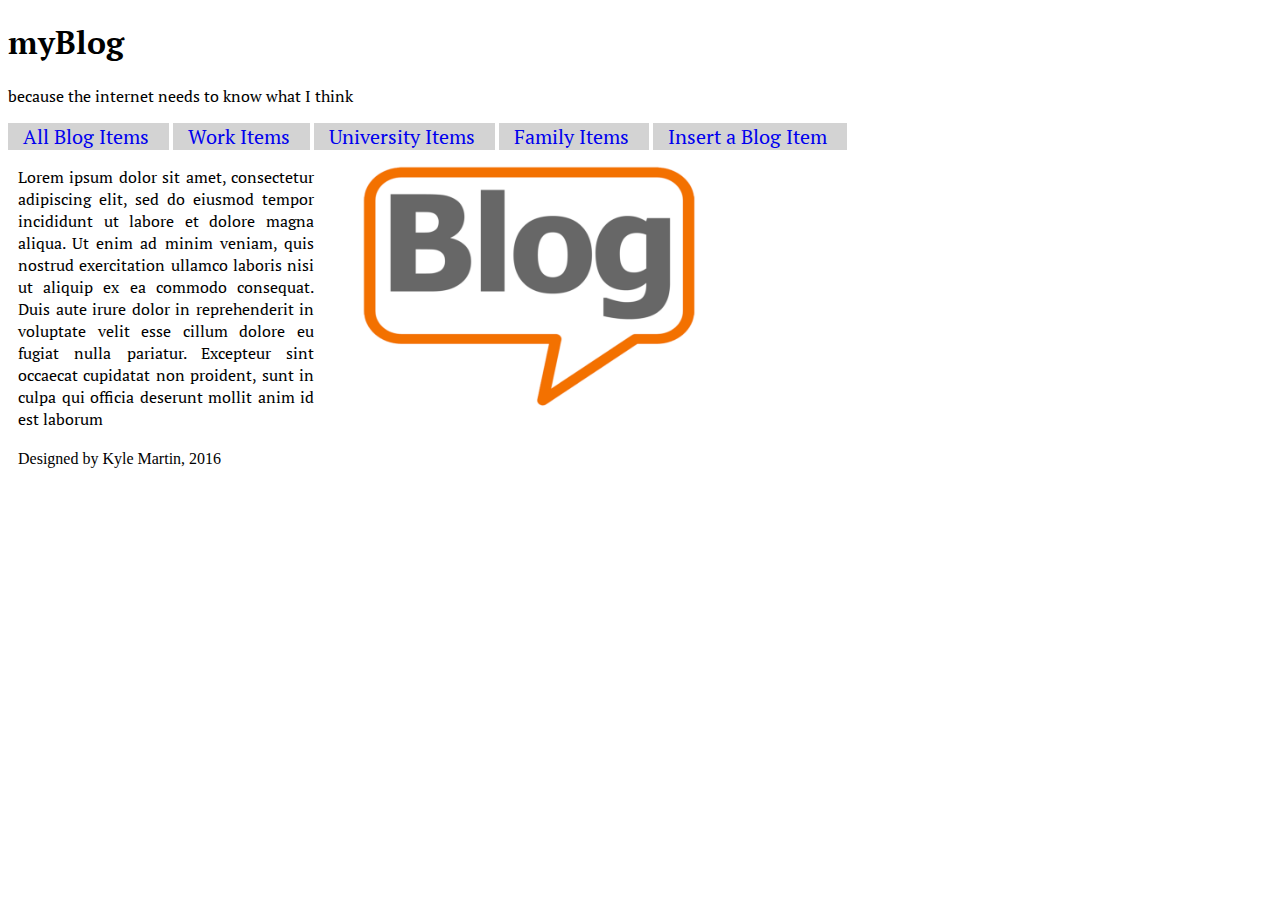
<file: index.html>
<!DOCTYPE html>
<html lang="en">
<head>
    <link rel="stylesheet" type="text/css" href="design.css"/>
    <link rel="stylesheet"
          href="unsemantic-grid-responsive-tablet.css">
    <meta name="viewport" content="width=device-width,initial-scale=1,minimum-scale=1,maximum-scale=1"/>
    <link href='https://fonts.googleapis.com/css?family=PT+Serif' rel='stylesheet' type='text/css'>
    <meta charset="UTF-8">
    <title>myBlog</title>
</head>
<body>

    <header>
        <h1>myBlog</h1>
        <p>because the internet needs to know what I think</p>
    </header>

    <nav>
        <ul>
            <li><a href="blog.html">All Blog Items</a></li>
            <li><a href="blog.html">Work Items</a></li>
            <li><a href="blog.html">University Items</a></li>
            <li><a href="blog.html">Family Items</a></li>
            <li><a href="add.html">Insert a Blog Item</a></li>
        </ul>
    </nav>

    <div id="content">
        <section class="grid-25">
            <p>Lorem ipsum dolor sit amet, consectetur adipiscing elit, sed do eiusmod tempor incididunt ut labore et dolore magna aliqua. Ut enim ad minim veniam, quis nostrud exercitation ullamco laboris nisi ut aliquip ex ea commodo consequat. Duis aute irure dolor in reprehenderit in voluptate velit esse cillum dolore eu fugiat nulla pariatur. Excepteur sint occaecat cupidatat non proident, sunt in culpa qui officia deserunt mollit anim id est laborum</p>
        </section>
        <section class="grid-25">
            <img src="blog.png">
        </section>
    </div>


    <section class="grid-100">
        <footer>
            Designed by Kyle Martin, 2016
        </footer>
    </section>

</body>

</html>
</file>
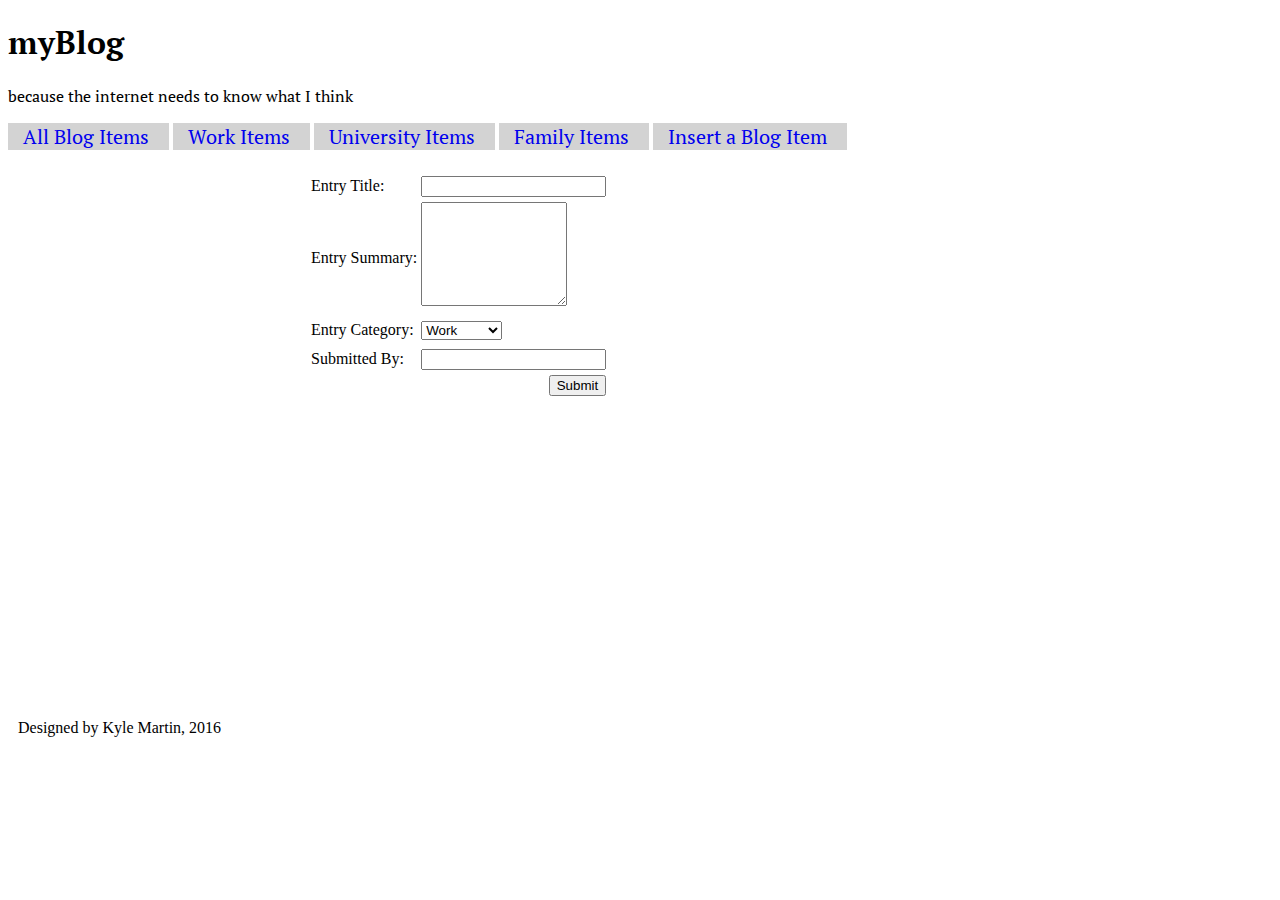
<file: add.html>
<!DOCTYPE html>
<html lang="en">
<head>
    <link rel="stylesheet" type="text/css" href="design.css"/>
    <link rel="stylesheet"
          href="unsemantic-grid-responsive-tablet.css">
    <meta name="viewport" content="width=device-width,initial-scale=1,minimum-scale=1,maximum-scale=1"/>
    <link href='https://fonts.googleapis.com/css?family=PT+Serif' rel='stylesheet' type='text/css'>
    <meta charset="UTF-8">
    <title>myBlog</title>
</head>
<body>

<header>
    <h1>myBlog</h1>
    <p>because the internet needs to know what I think</p>
</header>

<nav>
    <ul>
        <li><a href="blog.html">All Blog Items</a></li>
        <li><a href="blog.html">Work Items</a></li>
        <li><a href="blog.html">University Items</a></li>
        <li><a href="blog.html">Family Items</a></li>
        <li><a href="add.html">Insert a Blog Item</a></li>
    </ul>
</nav>

<div id="content">

    <form id="blogEntry" method="post">
        <table>
            <tr>
                <td><label for="title">Entry Title:</label></td>
                <td><input id="title" name="title" type="text" required/></td>
            </tr>

            <tr>
                <td><label for="summary">Entry Summary:</label></td>
                <td><textarea id="summary" name="title" required></textarea></td>
            </tr>

            <tr>
                <td><label for="category">Entry Category:</label></td>
                <td><select name='category' id="category">
                    <option value="Work">Work</option>
                    <option value="University">University</option>
                    <option value="Family">Family</option>
                </select></td>
            </tr>

            <tr>
                <td><label for="submitted">Submitted By:</label></td>
                <td><input id="submitted" name="title" type="text"/></td>
            </tr>

            <tr>
                <td></td><td><input id="submit" type="submit" value="Submit"></td>
            </tr>
        </table>
    </form>

</div>


<section class="grid-100">
    <footer>
        Designed by Kyle Martin, 2016
    </footer>
</section>

</body>

</html>
</file>
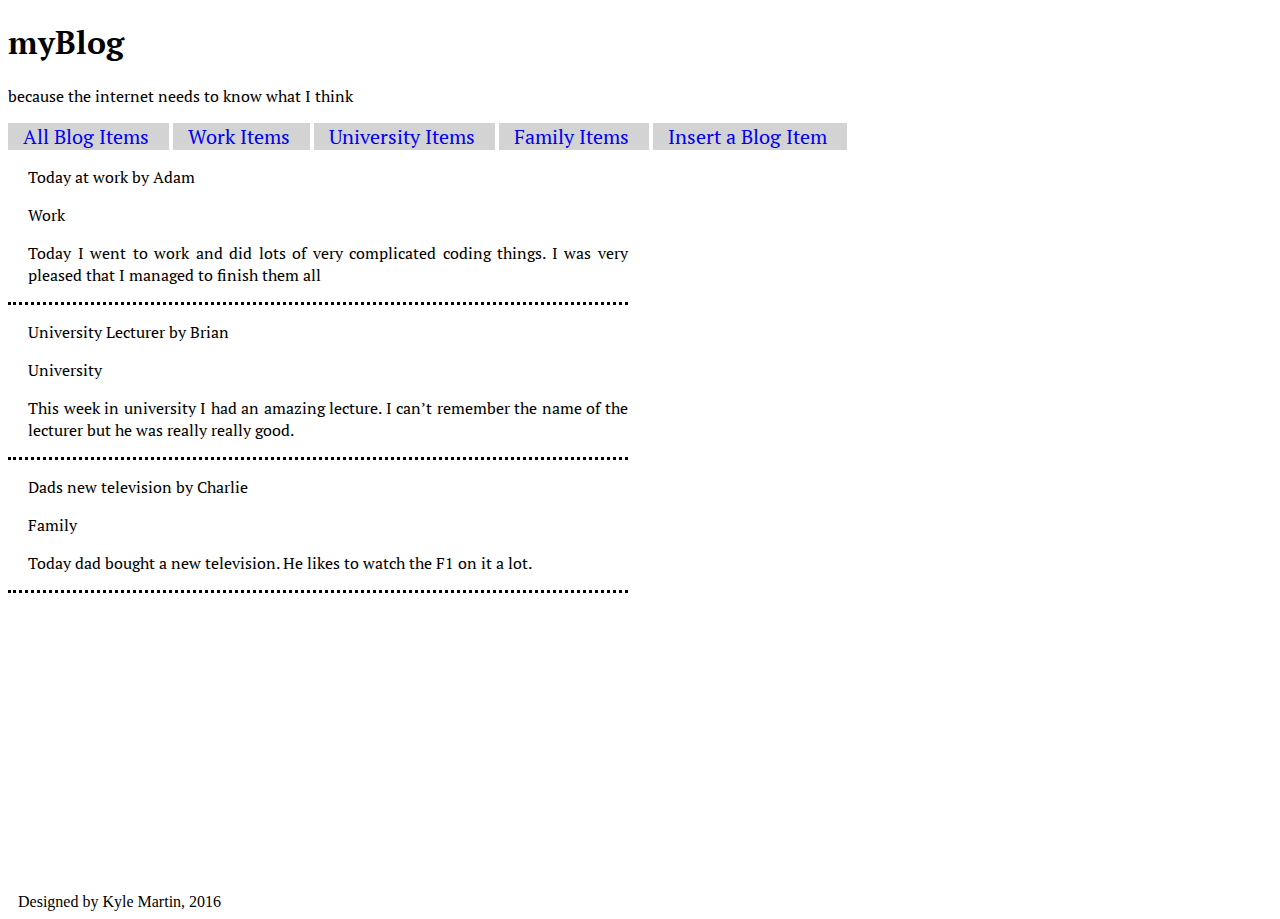
<file: blog.html>
<!DOCTYPE html>
<html lang="en">
<head>
    <link rel="stylesheet" type="text/css" href="design.css"/>
    <link rel="stylesheet"
          href="unsemantic-grid-responsive-tablet.css">
    <meta name="viewport" content="width=device-width,initial-scale=1,minimum-scale=1,maximum-scale=1"/>
    <link href='https://fonts.googleapis.com/css?family=PT+Serif' rel='stylesheet' type='text/css'>
    <meta charset="UTF-8">
    <title>myBlog</title>
</head>
<body>

<header>
    <h1>myBlog</h1>
    <p>because the internet needs to know what I think</p>
</header>

<nav>
    <ul>
        <li><a href="blog.html">All Blog Items</a></li>
        <li><a href="blog.html">Work Items</a></li>
        <li><a href="blog.html">University Items</a></li>
        <li><a href="blog.html">Family Items</a></li>
        <li><a href="add.html">Insert a Blog Item</a></li>
    </ul>
</nav>

<div id="content">
    <div class="article">
        <p>Today at work by Adam </p>
        <p>Work</p>
        <p>Today I went to work and did lots of very complicated coding things. I was very pleased that I managed to finish them all</p>
    </div>

    <div class="article">
        <p>University Lecturer by Brian </p>
        <p>University</p>
        <p>This week in university I had an amazing lecture. I can’t remember the name of the lecturer but he was really really good.</p>
    </div>

    <div class="article">
        <p>Dads new television by Charlie</p>
        <p>Family</p>
        <p>Today dad bought a new television. He likes to watch the F1 on it a lot.</p>
    </div>
</div>


<section class="grid-100">
    <footer>
        Designed by Kyle Martin, 2016
    </footer>
</section>

</body>

</html>
</file>
<file: design.css>
a {
    text-decoration: none;
}

h1 {
    font-family: 'PT Serif', serif;
}

ul {
    padding-left: 0;
    padding-right: 10px;
    margin: 0 0 0 0;
    width: 100%;
    font-family: 'PT Serif', serif;
}

ul li {
    font-size: 20px;
    font-family: 'PT Serif', serif;
    margin: 0 0 0 0;
    padding: 0 20px 0 15px;
    display: inline;
    background-color: lightgray;
}

img {
    margin-left: 20px;
    width:350px;
    height:250px;
    padding-top: 10px;
}

p {
    text-align: justify;
    font-family: 'PT Serif', serif;
}

#content {
    margin-bottom: 300px;
}

#blogEntry {
    padding-bottom: 20px;
    line-height: 25px;
    margin-top: 20px;
    margin-left: 300px;
}

#blogType {

    margin-top: 20px;

}

#summary {
    height: 100px;
    width: 140px;
    text-align: left;
    padding-top: 0;
}

#submit {
    float: right;
}

.article {
    width: 600px;
    padding-left: 20px;
    border-bottom: dotted;
    border-width: 3px;
}
</file>
<file: unsemantic-grid-responsive-tablet.css>
/* ================================================================== */
/* This file has a mobile-to-tablet, and tablet-to-desktop breakpoint */
/* ================================================================== */
@media (max-width: 400px) {
  @-ms-viewport {
    width: 320px;
  }
}
.clear {
  clear: both;
  display: block;
  overflow: hidden;
  visibility: hidden;
  width: 0;
  height: 0;
}

.grid-container:before, .grid-5:before, .mobile-grid-5:before, .tablet-grid-5:before, .grid-10:before, .mobile-grid-10:before, .tablet-grid-10:before, .grid-15:before, .mobile-grid-15:before, .tablet-grid-15:before, .grid-20:before, .mobile-grid-20:before, .tablet-grid-20:before, .grid-25:before, .mobile-grid-25:before, .tablet-grid-25:before, .grid-30:before, .mobile-grid-30:before, .tablet-grid-30:before, .grid-35:before, .mobile-grid-35:before, .tablet-grid-35:before, .grid-40:before, .mobile-grid-40:before, .tablet-grid-40:before, .grid-45:before, .mobile-grid-45:before, .tablet-grid-45:before, .grid-50:before, .mobile-grid-50:before, .tablet-grid-50:before, .grid-55:before, .mobile-grid-55:before, .tablet-grid-55:before, .grid-60:before, .mobile-grid-60:before, .tablet-grid-60:before, .grid-65:before, .mobile-grid-65:before, .tablet-grid-65:before, .grid-70:before, .mobile-grid-70:before, .tablet-grid-70:before, .grid-75:before, .mobile-grid-75:before, .tablet-grid-75:before, .grid-80:before, .mobile-grid-80:before, .tablet-grid-80:before, .grid-85:before, .mobile-grid-85:before, .tablet-grid-85:before, .grid-90:before, .mobile-grid-90:before, .tablet-grid-90:before, .grid-95:before, .mobile-grid-95:before, .tablet-grid-95:before, .grid-100:before, .mobile-grid-100:before, .tablet-grid-100:before, .grid-33:before, .mobile-grid-33:before, .tablet-grid-33:before, .grid-66:before, .mobile-grid-66:before, .tablet-grid-66:before, .grid-offset:before, .clearfix:before,
.grid-container:after,
.grid-5:after,
.mobile-grid-5:after,
.tablet-grid-5:after,
.grid-10:after,
.mobile-grid-10:after,
.tablet-grid-10:after,
.grid-15:after,
.mobile-grid-15:after,
.tablet-grid-15:after,
.grid-20:after,
.mobile-grid-20:after,
.tablet-grid-20:after,
.grid-25:after,
.mobile-grid-25:after,
.tablet-grid-25:after,
.grid-30:after,
.mobile-grid-30:after,
.tablet-grid-30:after,
.grid-35:after,
.mobile-grid-35:after,
.tablet-grid-35:after,
.grid-40:after,
.mobile-grid-40:after,
.tablet-grid-40:after,
.grid-45:after,
.mobile-grid-45:after,
.tablet-grid-45:after,
.grid-50:after,
.mobile-grid-50:after,
.tablet-grid-50:after,
.grid-55:after,
.mobile-grid-55:after,
.tablet-grid-55:after,
.grid-60:after,
.mobile-grid-60:after,
.tablet-grid-60:after,
.grid-65:after,
.mobile-grid-65:after,
.tablet-grid-65:after,
.grid-70:after,
.mobile-grid-70:after,
.tablet-grid-70:after,
.grid-75:after,
.mobile-grid-75:after,
.tablet-grid-75:after,
.grid-80:after,
.mobile-grid-80:after,
.tablet-grid-80:after,
.grid-85:after,
.mobile-grid-85:after,
.tablet-grid-85:after,
.grid-90:after,
.mobile-grid-90:after,
.tablet-grid-90:after,
.grid-95:after,
.mobile-grid-95:after,
.tablet-grid-95:after,
.grid-100:after,
.mobile-grid-100:after,
.tablet-grid-100:after,
.grid-33:after,
.mobile-grid-33:after,
.tablet-grid-33:after,
.grid-66:after,
.mobile-grid-66:after,
.tablet-grid-66:after,
.grid-offset:after,
.clearfix:after {
  content: ".";
  display: block;
  overflow: hidden;
  visibility: hidden;
  font-size: 0;
  line-height: 0;
  width: 0;
  height: 0;
}

.grid-container:after, .grid-5:after, .mobile-grid-5:after, .tablet-grid-5:after, .grid-10:after, .mobile-grid-10:after, .tablet-grid-10:after, .grid-15:after, .mobile-grid-15:after, .tablet-grid-15:after, .grid-20:after, .mobile-grid-20:after, .tablet-grid-20:after, .grid-25:after, .mobile-grid-25:after, .tablet-grid-25:after, .grid-30:after, .mobile-grid-30:after, .tablet-grid-30:after, .grid-35:after, .mobile-grid-35:after, .tablet-grid-35:after, .grid-40:after, .mobile-grid-40:after, .tablet-grid-40:after, .grid-45:after, .mobile-grid-45:after, .tablet-grid-45:after, .grid-50:after, .mobile-grid-50:after, .tablet-grid-50:after, .grid-55:after, .mobile-grid-55:after, .tablet-grid-55:after, .grid-60:after, .mobile-grid-60:after, .tablet-grid-60:after, .grid-65:after, .mobile-grid-65:after, .tablet-grid-65:after, .grid-70:after, .mobile-grid-70:after, .tablet-grid-70:after, .grid-75:after, .mobile-grid-75:after, .tablet-grid-75:after, .grid-80:after, .mobile-grid-80:after, .tablet-grid-80:after, .grid-85:after, .mobile-grid-85:after, .tablet-grid-85:after, .grid-90:after, .mobile-grid-90:after, .tablet-grid-90:after, .grid-95:after, .mobile-grid-95:after, .tablet-grid-95:after, .grid-100:after, .mobile-grid-100:after, .tablet-grid-100:after, .grid-33:after, .mobile-grid-33:after, .tablet-grid-33:after, .grid-66:after, .mobile-grid-66:after, .tablet-grid-66:after, .grid-offset:after, .clearfix:after {
  clear: both;
}

.grid-container, .grid-5, .mobile-grid-5, .tablet-grid-5, .grid-10, .mobile-grid-10, .tablet-grid-10, .grid-15, .mobile-grid-15, .tablet-grid-15, .grid-20, .mobile-grid-20, .tablet-grid-20, .grid-25, .mobile-grid-25, .tablet-grid-25, .grid-30, .mobile-grid-30, .tablet-grid-30, .grid-35, .mobile-grid-35, .tablet-grid-35, .grid-40, .mobile-grid-40, .tablet-grid-40, .grid-45, .mobile-grid-45, .tablet-grid-45, .grid-50, .mobile-grid-50, .tablet-grid-50, .grid-55, .mobile-grid-55, .tablet-grid-55, .grid-60, .mobile-grid-60, .tablet-grid-60, .grid-65, .mobile-grid-65, .tablet-grid-65, .grid-70, .mobile-grid-70, .tablet-grid-70, .grid-75, .mobile-grid-75, .tablet-grid-75, .grid-80, .mobile-grid-80, .tablet-grid-80, .grid-85, .mobile-grid-85, .tablet-grid-85, .grid-90, .mobile-grid-90, .tablet-grid-90, .grid-95, .mobile-grid-95, .tablet-grid-95, .grid-100, .mobile-grid-100, .tablet-grid-100, .grid-33, .mobile-grid-33, .tablet-grid-33, .grid-66, .mobile-grid-66, .tablet-grid-66, .grid-offset, .clearfix {
  /* <IE7> */
  *zoom: 1;
  /* </IE7> */
}

.grid-container {
  margin-left: auto;
  margin-right: auto;
  max-width: 1200px;
  padding-left: 10px;
  padding-right: 10px;
}

.grid-5, .mobile-grid-5, .tablet-grid-5, .grid-10, .mobile-grid-10, .tablet-grid-10, .grid-15, .mobile-grid-15, .tablet-grid-15, .grid-20, .mobile-grid-20, .tablet-grid-20, .grid-25, .mobile-grid-25, .tablet-grid-25, .grid-30, .mobile-grid-30, .tablet-grid-30, .grid-35, .mobile-grid-35, .tablet-grid-35, .grid-40, .mobile-grid-40, .tablet-grid-40, .grid-45, .mobile-grid-45, .tablet-grid-45, .grid-50, .mobile-grid-50, .tablet-grid-50, .grid-55, .mobile-grid-55, .tablet-grid-55, .grid-60, .mobile-grid-60, .tablet-grid-60, .grid-65, .mobile-grid-65, .tablet-grid-65, .grid-70, .mobile-grid-70, .tablet-grid-70, .grid-75, .mobile-grid-75, .tablet-grid-75, .grid-80, .mobile-grid-80, .tablet-grid-80, .grid-85, .mobile-grid-85, .tablet-grid-85, .grid-90, .mobile-grid-90, .tablet-grid-90, .grid-95, .mobile-grid-95, .tablet-grid-95, .grid-100, .mobile-grid-100, .tablet-grid-100, .grid-33, .mobile-grid-33, .tablet-grid-33, .grid-66, .mobile-grid-66, .tablet-grid-66 {
  -moz-box-sizing: border-box;
  -webkit-box-sizing: border-box;
  box-sizing: border-box;
  padding-left: 10px;
  padding-right: 10px;
  /* <IE7> */
  *padding-left: 0;
  *padding-right: 0;
  /* </IE7> */
}
.grid-5 > *, .mobile-grid-5 > *, .tablet-grid-5 > *, .grid-10 > *, .mobile-grid-10 > *, .tablet-grid-10 > *, .grid-15 > *, .mobile-grid-15 > *, .tablet-grid-15 > *, .grid-20 > *, .mobile-grid-20 > *, .tablet-grid-20 > *, .grid-25 > *, .mobile-grid-25 > *, .tablet-grid-25 > *, .grid-30 > *, .mobile-grid-30 > *, .tablet-grid-30 > *, .grid-35 > *, .mobile-grid-35 > *, .tablet-grid-35 > *, .grid-40 > *, .mobile-grid-40 > *, .tablet-grid-40 > *, .grid-45 > *, .mobile-grid-45 > *, .tablet-grid-45 > *, .grid-50 > *, .mobile-grid-50 > *, .tablet-grid-50 > *, .grid-55 > *, .mobile-grid-55 > *, .tablet-grid-55 > *, .grid-60 > *, .mobile-grid-60 > *, .tablet-grid-60 > *, .grid-65 > *, .mobile-grid-65 > *, .tablet-grid-65 > *, .grid-70 > *, .mobile-grid-70 > *, .tablet-grid-70 > *, .grid-75 > *, .mobile-grid-75 > *, .tablet-grid-75 > *, .grid-80 > *, .mobile-grid-80 > *, .tablet-grid-80 > *, .grid-85 > *, .mobile-grid-85 > *, .tablet-grid-85 > *, .grid-90 > *, .mobile-grid-90 > *, .tablet-grid-90 > *, .grid-95 > *, .mobile-grid-95 > *, .tablet-grid-95 > *, .grid-100 > *, .mobile-grid-100 > *, .tablet-grid-100 > *, .grid-33 > *, .mobile-grid-33 > *, .tablet-grid-33 > *, .grid-66 > *, .mobile-grid-66 > *, .tablet-grid-66 > * {
  /* <IE7> */
  *margin-left: expression((!this.className.match(/grid-[1-9]/) && this.currentStyle.display === 'block' && this.currentStyle.width === 'auto') && '10px');
  *margin-right: expression((!this.className.match(/grid-[1-9]/) && this.currentStyle.display === 'block' && this.currentStyle.width === 'auto') && '10px');
  /* </IE7> */
}

.grid-parent {
  padding-left: 0;
  padding-right: 0;
}

.grid-offset {
  margin-left: -10px;
  margin-right: -10px;
}

@media (max-width: 767px) {
  .mobile-push-5, .mobile-pull-5, .mobile-push-10, .mobile-pull-10, .mobile-push-15, .mobile-pull-15, .mobile-push-20, .mobile-pull-20, .mobile-push-25, .mobile-pull-25, .mobile-push-30, .mobile-pull-30, .mobile-push-35, .mobile-pull-35, .mobile-push-40, .mobile-pull-40, .mobile-push-45, .mobile-pull-45, .mobile-push-50, .mobile-pull-50, .mobile-push-55, .mobile-pull-55, .mobile-push-60, .mobile-pull-60, .mobile-push-65, .mobile-pull-65, .mobile-push-70, .mobile-pull-70, .mobile-push-75, .mobile-pull-75, .mobile-push-80, .mobile-pull-80, .mobile-push-85, .mobile-pull-85, .mobile-push-90, .mobile-pull-90, .mobile-push-95, .mobile-pull-95, .mobile-push-33, .mobile-pull-33, .mobile-push-66, .mobile-pull-66 {
    position: relative;
  }

  .hide-on-mobile {
    display: none !important;
  }

  .mobile-grid-5 {
    float: left;
    width: 5%;
    /* <IE7> */
    *width: expression(Math.floor(0.05 * (this.parentNode.offsetWidth - parseFloat(this.parentNode.currentStyle.paddingLeft) - parseFloat(this.parentNode.currentStyle.paddingRight))) + 'px');
    /* </IE7> */
  }

  .mobile-prefix-5 {
    margin-left: 5%;
  }

  .mobile-suffix-5 {
    margin-right: 5%;
  }

  .mobile-push-5 {
    left: 5%;
    /* <IE7> */
    *left: expression(Math.floor(0.05 * (this.parentNode.offsetWidth - parseFloat(this.parentNode.currentStyle.paddingLeft) - parseFloat(this.parentNode.currentStyle.paddingRight))) + 'px');
    /* </IE7> */
  }

  .mobile-pull-5 {
    left: -5%;
    /* <IE7> */
    *left: expression(Math.floor(-0.05 * (this.parentNode.offsetWidth - parseFloat(this.parentNode.currentStyle.paddingLeft) - parseFloat(this.parentNode.currentStyle.paddingRight))) + 'px');
    /* </IE7> */
  }

  .mobile-grid-10 {
    float: left;
    width: 10%;
    /* <IE7> */
    *width: expression(Math.floor(0.1 * (this.parentNode.offsetWidth - parseFloat(this.parentNode.currentStyle.paddingLeft) - parseFloat(this.parentNode.currentStyle.paddingRight))) + 'px');
    /* </IE7> */
  }

  .mobile-prefix-10 {
    margin-left: 10%;
  }

  .mobile-suffix-10 {
    margin-right: 10%;
  }

  .mobile-push-10 {
    left: 10%;
    /* <IE7> */
    *left: expression(Math.floor(0.1 * (this.parentNode.offsetWidth - parseFloat(this.parentNode.currentStyle.paddingLeft) - parseFloat(this.parentNode.currentStyle.paddingRight))) + 'px');
    /* </IE7> */
  }

  .mobile-pull-10 {
    left: -10%;
    /* <IE7> */
    *left: expression(Math.floor(-0.1 * (this.parentNode.offsetWidth - parseFloat(this.parentNode.currentStyle.paddingLeft) - parseFloat(this.parentNode.currentStyle.paddingRight))) + 'px');
    /* </IE7> */
  }

  .mobile-grid-15 {
    float: left;
    width: 15%;
    /* <IE7> */
    *width: expression(Math.floor(0.15 * (this.parentNode.offsetWidth - parseFloat(this.parentNode.currentStyle.paddingLeft) - parseFloat(this.parentNode.currentStyle.paddingRight))) + 'px');
    /* </IE7> */
  }

  .mobile-prefix-15 {
    margin-left: 15%;
  }

  .mobile-suffix-15 {
    margin-right: 15%;
  }

  .mobile-push-15 {
    left: 15%;
    /* <IE7> */
    *left: expression(Math.floor(0.15 * (this.parentNode.offsetWidth - parseFloat(this.parentNode.currentStyle.paddingLeft) - parseFloat(this.parentNode.currentStyle.paddingRight))) + 'px');
    /* </IE7> */
  }

  .mobile-pull-15 {
    left: -15%;
    /* <IE7> */
    *left: expression(Math.floor(-0.15 * (this.parentNode.offsetWidth - parseFloat(this.parentNode.currentStyle.paddingLeft) - parseFloat(this.parentNode.currentStyle.paddingRight))) + 'px');
    /* </IE7> */
  }

  .mobile-grid-20 {
    float: left;
    width: 20%;
    /* <IE7> */
    *width: expression(Math.floor(0.2 * (this.parentNode.offsetWidth - parseFloat(this.parentNode.currentStyle.paddingLeft) - parseFloat(this.parentNode.currentStyle.paddingRight))) + 'px');
    /* </IE7> */
  }

  .mobile-prefix-20 {
    margin-left: 20%;
  }

  .mobile-suffix-20 {
    margin-right: 20%;
  }

  .mobile-push-20 {
    left: 20%;
    /* <IE7> */
    *left: expression(Math.floor(0.2 * (this.parentNode.offsetWidth - parseFloat(this.parentNode.currentStyle.paddingLeft) - parseFloat(this.parentNode.currentStyle.paddingRight))) + 'px');
    /* </IE7> */
  }

  .mobile-pull-20 {
    left: -20%;
    /* <IE7> */
    *left: expression(Math.floor(-0.2 * (this.parentNode.offsetWidth - parseFloat(this.parentNode.currentStyle.paddingLeft) - parseFloat(this.parentNode.currentStyle.paddingRight))) + 'px');
    /* </IE7> */
  }

  .mobile-grid-25 {
    float: left;
    width: 25%;
    /* <IE7> */
    *width: expression(Math.floor(0.25 * (this.parentNode.offsetWidth - parseFloat(this.parentNode.currentStyle.paddingLeft) - parseFloat(this.parentNode.currentStyle.paddingRight))) + 'px');
    /* </IE7> */
  }

  .mobile-prefix-25 {
    margin-left: 25%;
  }

  .mobile-suffix-25 {
    margin-right: 25%;
  }

  .mobile-push-25 {
    left: 25%;
    /* <IE7> */
    *left: expression(Math.floor(0.25 * (this.parentNode.offsetWidth - parseFloat(this.parentNode.currentStyle.paddingLeft) - parseFloat(this.parentNode.currentStyle.paddingRight))) + 'px');
    /* </IE7> */
  }

  .mobile-pull-25 {
    left: -25%;
    /* <IE7> */
    *left: expression(Math.floor(-0.25 * (this.parentNode.offsetWidth - parseFloat(this.parentNode.currentStyle.paddingLeft) - parseFloat(this.parentNode.currentStyle.paddingRight))) + 'px');
    /* </IE7> */
  }

  .mobile-grid-30 {
    float: left;
    width: 30%;
    /* <IE7> */
    *width: expression(Math.floor(0.3 * (this.parentNode.offsetWidth - parseFloat(this.parentNode.currentStyle.paddingLeft) - parseFloat(this.parentNode.currentStyle.paddingRight))) + 'px');
    /* </IE7> */
  }

  .mobile-prefix-30 {
    margin-left: 30%;
  }

  .mobile-suffix-30 {
    margin-right: 30%;
  }

  .mobile-push-30 {
    left: 30%;
    /* <IE7> */
    *left: expression(Math.floor(0.3 * (this.parentNode.offsetWidth - parseFloat(this.parentNode.currentStyle.paddingLeft) - parseFloat(this.parentNode.currentStyle.paddingRight))) + 'px');
    /* </IE7> */
  }

  .mobile-pull-30 {
    left: -30%;
    /* <IE7> */
    *left: expression(Math.floor(-0.3 * (this.parentNode.offsetWidth - parseFloat(this.parentNode.currentStyle.paddingLeft) - parseFloat(this.parentNode.currentStyle.paddingRight))) + 'px');
    /* </IE7> */
  }

  .mobile-grid-35 {
    float: left;
    width: 35%;
    /* <IE7> */
    *width: expression(Math.floor(0.35 * (this.parentNode.offsetWidth - parseFloat(this.parentNode.currentStyle.paddingLeft) - parseFloat(this.parentNode.currentStyle.paddingRight))) + 'px');
    /* </IE7> */
  }

  .mobile-prefix-35 {
    margin-left: 35%;
  }

  .mobile-suffix-35 {
    margin-right: 35%;
  }

  .mobile-push-35 {
    left: 35%;
    /* <IE7> */
    *left: expression(Math.floor(0.35 * (this.parentNode.offsetWidth - parseFloat(this.parentNode.currentStyle.paddingLeft) - parseFloat(this.parentNode.currentStyle.paddingRight))) + 'px');
    /* </IE7> */
  }

  .mobile-pull-35 {
    left: -35%;
    /* <IE7> */
    *left: expression(Math.floor(-0.35 * (this.parentNode.offsetWidth - parseFloat(this.parentNode.currentStyle.paddingLeft) - parseFloat(this.parentNode.currentStyle.paddingRight))) + 'px');
    /* </IE7> */
  }

  .mobile-grid-40 {
    float: left;
    width: 40%;
    /* <IE7> */
    *width: expression(Math.floor(0.4 * (this.parentNode.offsetWidth - parseFloat(this.parentNode.currentStyle.paddingLeft) - parseFloat(this.parentNode.currentStyle.paddingRight))) + 'px');
    /* </IE7> */
  }

  .mobile-prefix-40 {
    margin-left: 40%;
  }

  .mobile-suffix-40 {
    margin-right: 40%;
  }

  .mobile-push-40 {
    left: 40%;
    /* <IE7> */
    *left: expression(Math.floor(0.4 * (this.parentNode.offsetWidth - parseFloat(this.parentNode.currentStyle.paddingLeft) - parseFloat(this.parentNode.currentStyle.paddingRight))) + 'px');
    /* </IE7> */
  }

  .mobile-pull-40 {
    left: -40%;
    /* <IE7> */
    *left: expression(Math.floor(-0.4 * (this.parentNode.offsetWidth - parseFloat(this.parentNode.currentStyle.paddingLeft) - parseFloat(this.parentNode.currentStyle.paddingRight))) + 'px');
    /* </IE7> */
  }

  .mobile-grid-45 {
    float: left;
    width: 45%;
    /* <IE7> */
    *width: expression(Math.floor(0.45 * (this.parentNode.offsetWidth - parseFloat(this.parentNode.currentStyle.paddingLeft) - parseFloat(this.parentNode.currentStyle.paddingRight))) + 'px');
    /* </IE7> */
  }

  .mobile-prefix-45 {
    margin-left: 45%;
  }

  .mobile-suffix-45 {
    margin-right: 45%;
  }

  .mobile-push-45 {
    left: 45%;
    /* <IE7> */
    *left: expression(Math.floor(0.45 * (this.parentNode.offsetWidth - parseFloat(this.parentNode.currentStyle.paddingLeft) - parseFloat(this.parentNode.currentStyle.paddingRight))) + 'px');
    /* </IE7> */
  }

  .mobile-pull-45 {
    left: -45%;
    /* <IE7> */
    *left: expression(Math.floor(-0.45 * (this.parentNode.offsetWidth - parseFloat(this.parentNode.currentStyle.paddingLeft) - parseFloat(this.parentNode.currentStyle.paddingRight))) + 'px');
    /* </IE7> */
  }

  .mobile-grid-50 {
    float: left;
    width: 50%;
    /* <IE7> */
    *width: expression(Math.floor(0.5 * (this.parentNode.offsetWidth - parseFloat(this.parentNode.currentStyle.paddingLeft) - parseFloat(this.parentNode.currentStyle.paddingRight))) + 'px');
    /* </IE7> */
  }

  .mobile-prefix-50 {
    margin-left: 50%;
  }

  .mobile-suffix-50 {
    margin-right: 50%;
  }

  .mobile-push-50 {
    left: 50%;
    /* <IE7> */
    *left: expression(Math.floor(0.5 * (this.parentNode.offsetWidth - parseFloat(this.parentNode.currentStyle.paddingLeft) - parseFloat(this.parentNode.currentStyle.paddingRight))) + 'px');
    /* </IE7> */
  }

  .mobile-pull-50 {
    left: -50%;
    /* <IE7> */
    *left: expression(Math.floor(-0.5 * (this.parentNode.offsetWidth - parseFloat(this.parentNode.currentStyle.paddingLeft) - parseFloat(this.parentNode.currentStyle.paddingRight))) + 'px');
    /* </IE7> */
  }

  .mobile-grid-55 {
    float: left;
    width: 55%;
    /* <IE7> */
    *width: expression(Math.floor(0.55 * (this.parentNode.offsetWidth - parseFloat(this.parentNode.currentStyle.paddingLeft) - parseFloat(this.parentNode.currentStyle.paddingRight))) + 'px');
    /* </IE7> */
  }

  .mobile-prefix-55 {
    margin-left: 55%;
  }

  .mobile-suffix-55 {
    margin-right: 55%;
  }

  .mobile-push-55 {
    left: 55%;
    /* <IE7> */
    *left: expression(Math.floor(0.55 * (this.parentNode.offsetWidth - parseFloat(this.parentNode.currentStyle.paddingLeft) - parseFloat(this.parentNode.currentStyle.paddingRight))) + 'px');
    /* </IE7> */
  }

  .mobile-pull-55 {
    left: -55%;
    /* <IE7> */
    *left: expression(Math.floor(-0.55 * (this.parentNode.offsetWidth - parseFloat(this.parentNode.currentStyle.paddingLeft) - parseFloat(this.parentNode.currentStyle.paddingRight))) + 'px');
    /* </IE7> */
  }

  .mobile-grid-60 {
    float: left;
    width: 60%;
    /* <IE7> */
    *width: expression(Math.floor(0.6 * (this.parentNode.offsetWidth - parseFloat(this.parentNode.currentStyle.paddingLeft) - parseFloat(this.parentNode.currentStyle.paddingRight))) + 'px');
    /* </IE7> */
  }

  .mobile-prefix-60 {
    margin-left: 60%;
  }

  .mobile-suffix-60 {
    margin-right: 60%;
  }

  .mobile-push-60 {
    left: 60%;
    /* <IE7> */
    *left: expression(Math.floor(0.6 * (this.parentNode.offsetWidth - parseFloat(this.parentNode.currentStyle.paddingLeft) - parseFloat(this.parentNode.currentStyle.paddingRight))) + 'px');
    /* </IE7> */
  }

  .mobile-pull-60 {
    left: -60%;
    /* <IE7> */
    *left: expression(Math.floor(-0.6 * (this.parentNode.offsetWidth - parseFloat(this.parentNode.currentStyle.paddingLeft) - parseFloat(this.parentNode.currentStyle.paddingRight))) + 'px');
    /* </IE7> */
  }

  .mobile-grid-65 {
    float: left;
    width: 65%;
    /* <IE7> */
    *width: expression(Math.floor(0.65 * (this.parentNode.offsetWidth - parseFloat(this.parentNode.currentStyle.paddingLeft) - parseFloat(this.parentNode.currentStyle.paddingRight))) + 'px');
    /* </IE7> */
  }

  .mobile-prefix-65 {
    margin-left: 65%;
  }

  .mobile-suffix-65 {
    margin-right: 65%;
  }

  .mobile-push-65 {
    left: 65%;
    /* <IE7> */
    *left: expression(Math.floor(0.65 * (this.parentNode.offsetWidth - parseFloat(this.parentNode.currentStyle.paddingLeft) - parseFloat(this.parentNode.currentStyle.paddingRight))) + 'px');
    /* </IE7> */
  }

  .mobile-pull-65 {
    left: -65%;
    /* <IE7> */
    *left: expression(Math.floor(-0.65 * (this.parentNode.offsetWidth - parseFloat(this.parentNode.currentStyle.paddingLeft) - parseFloat(this.parentNode.currentStyle.paddingRight))) + 'px');
    /* </IE7> */
  }

  .mobile-grid-70 {
    float: left;
    width: 70%;
    /* <IE7> */
    *width: expression(Math.floor(0.7 * (this.parentNode.offsetWidth - parseFloat(this.parentNode.currentStyle.paddingLeft) - parseFloat(this.parentNode.currentStyle.paddingRight))) + 'px');
    /* </IE7> */
  }

  .mobile-prefix-70 {
    margin-left: 70%;
  }

  .mobile-suffix-70 {
    margin-right: 70%;
  }

  .mobile-push-70 {
    left: 70%;
    /* <IE7> */
    *left: expression(Math.floor(0.7 * (this.parentNode.offsetWidth - parseFloat(this.parentNode.currentStyle.paddingLeft) - parseFloat(this.parentNode.currentStyle.paddingRight))) + 'px');
    /* </IE7> */
  }

  .mobile-pull-70 {
    left: -70%;
    /* <IE7> */
    *left: expression(Math.floor(-0.7 * (this.parentNode.offsetWidth - parseFloat(this.parentNode.currentStyle.paddingLeft) - parseFloat(this.parentNode.currentStyle.paddingRight))) + 'px');
    /* </IE7> */
  }

  .mobile-grid-75 {
    float: left;
    width: 75%;
    /* <IE7> */
    *width: expression(Math.floor(0.75 * (this.parentNode.offsetWidth - parseFloat(this.parentNode.currentStyle.paddingLeft) - parseFloat(this.parentNode.currentStyle.paddingRight))) + 'px');
    /* </IE7> */
  }

  .mobile-prefix-75 {
    margin-left: 75%;
  }

  .mobile-suffix-75 {
    margin-right: 75%;
  }

  .mobile-push-75 {
    left: 75%;
    /* <IE7> */
    *left: expression(Math.floor(0.75 * (this.parentNode.offsetWidth - parseFloat(this.parentNode.currentStyle.paddingLeft) - parseFloat(this.parentNode.currentStyle.paddingRight))) + 'px');
    /* </IE7> */
  }

  .mobile-pull-75 {
    left: -75%;
    /* <IE7> */
    *left: expression(Math.floor(-0.75 * (this.parentNode.offsetWidth - parseFloat(this.parentNode.currentStyle.paddingLeft) - parseFloat(this.parentNode.currentStyle.paddingRight))) + 'px');
    /* </IE7> */
  }

  .mobile-grid-80 {
    float: left;
    width: 80%;
    /* <IE7> */
    *width: expression(Math.floor(0.8 * (this.parentNode.offsetWidth - parseFloat(this.parentNode.currentStyle.paddingLeft) - parseFloat(this.parentNode.currentStyle.paddingRight))) + 'px');
    /* </IE7> */
  }

  .mobile-prefix-80 {
    margin-left: 80%;
  }

  .mobile-suffix-80 {
    margin-right: 80%;
  }

  .mobile-push-80 {
    left: 80%;
    /* <IE7> */
    *left: expression(Math.floor(0.8 * (this.parentNode.offsetWidth - parseFloat(this.parentNode.currentStyle.paddingLeft) - parseFloat(this.parentNode.currentStyle.paddingRight))) + 'px');
    /* </IE7> */
  }

  .mobile-pull-80 {
    left: -80%;
    /* <IE7> */
    *left: expression(Math.floor(-0.8 * (this.parentNode.offsetWidth - parseFloat(this.parentNode.currentStyle.paddingLeft) - parseFloat(this.parentNode.currentStyle.paddingRight))) + 'px');
    /* </IE7> */
  }

  .mobile-grid-85 {
    float: left;
    width: 85%;
    /* <IE7> */
    *width: expression(Math.floor(0.85 * (this.parentNode.offsetWidth - parseFloat(this.parentNode.currentStyle.paddingLeft) - parseFloat(this.parentNode.currentStyle.paddingRight))) + 'px');
    /* </IE7> */
  }

  .mobile-prefix-85 {
    margin-left: 85%;
  }

  .mobile-suffix-85 {
    margin-right: 85%;
  }

  .mobile-push-85 {
    left: 85%;
    /* <IE7> */
    *left: expression(Math.floor(0.85 * (this.parentNode.offsetWidth - parseFloat(this.parentNode.currentStyle.paddingLeft) - parseFloat(this.parentNode.currentStyle.paddingRight))) + 'px');
    /* </IE7> */
  }

  .mobile-pull-85 {
    left: -85%;
    /* <IE7> */
    *left: expression(Math.floor(-0.85 * (this.parentNode.offsetWidth - parseFloat(this.parentNode.currentStyle.paddingLeft) - parseFloat(this.parentNode.currentStyle.paddingRight))) + 'px');
    /* </IE7> */
  }

  .mobile-grid-90 {
    float: left;
    width: 90%;
    /* <IE7> */
    *width: expression(Math.floor(0.9 * (this.parentNode.offsetWidth - parseFloat(this.parentNode.currentStyle.paddingLeft) - parseFloat(this.parentNode.currentStyle.paddingRight))) + 'px');
    /* </IE7> */
  }

  .mobile-prefix-90 {
    margin-left: 90%;
  }

  .mobile-suffix-90 {
    margin-right: 90%;
  }

  .mobile-push-90 {
    left: 90%;
    /* <IE7> */
    *left: expression(Math.floor(0.9 * (this.parentNode.offsetWidth - parseFloat(this.parentNode.currentStyle.paddingLeft) - parseFloat(this.parentNode.currentStyle.paddingRight))) + 'px');
    /* </IE7> */
  }

  .mobile-pull-90 {
    left: -90%;
    /* <IE7> */
    *left: expression(Math.floor(-0.9 * (this.parentNode.offsetWidth - parseFloat(this.parentNode.currentStyle.paddingLeft) - parseFloat(this.parentNode.currentStyle.paddingRight))) + 'px');
    /* </IE7> */
  }

  .mobile-grid-95 {
    float: left;
    width: 95%;
    /* <IE7> */
    *width: expression(Math.floor(0.95 * (this.parentNode.offsetWidth - parseFloat(this.parentNode.currentStyle.paddingLeft) - parseFloat(this.parentNode.currentStyle.paddingRight))) + 'px');
    /* </IE7> */
  }

  .mobile-prefix-95 {
    margin-left: 95%;
  }

  .mobile-suffix-95 {
    margin-right: 95%;
  }

  .mobile-push-95 {
    left: 95%;
    /* <IE7> */
    *left: expression(Math.floor(0.95 * (this.parentNode.offsetWidth - parseFloat(this.parentNode.currentStyle.paddingLeft) - parseFloat(this.parentNode.currentStyle.paddingRight))) + 'px');
    /* </IE7> */
  }

  .mobile-pull-95 {
    left: -95%;
    /* <IE7> */
    *left: expression(Math.floor(-0.95 * (this.parentNode.offsetWidth - parseFloat(this.parentNode.currentStyle.paddingLeft) - parseFloat(this.parentNode.currentStyle.paddingRight))) + 'px');
    /* </IE7> */
  }

  .mobile-grid-33 {
    float: left;
    width: 33.33333%;
    /* <IE7> */
    *width: expression(Math.floor(0.33333 * (this.parentNode.offsetWidth - parseFloat(this.parentNode.currentStyle.paddingLeft) - parseFloat(this.parentNode.currentStyle.paddingRight))) + 'px');
    /* </IE7> */
  }

  .mobile-prefix-33 {
    margin-left: 33.33333%;
  }

  .mobile-suffix-33 {
    margin-right: 33.33333%;
  }

  .mobile-push-33 {
    left: 33.33333%;
    /* <IE7> */
    *left: expression(Math.floor(0.33333 * (this.parentNode.offsetWidth - parseFloat(this.parentNode.currentStyle.paddingLeft) - parseFloat(this.parentNode.currentStyle.paddingRight))) + 'px');
    /* </IE7> */
  }

  .mobile-pull-33 {
    left: -33.33333%;
    /* <IE7> */
    *left: expression(Math.floor(-0.33333 * (this.parentNode.offsetWidth - parseFloat(this.parentNode.currentStyle.paddingLeft) - parseFloat(this.parentNode.currentStyle.paddingRight))) + 'px');
    /* </IE7> */
  }

  .mobile-grid-66 {
    float: left;
    width: 66.66667%;
    /* <IE7> */
    *width: expression(Math.floor(0.66667 * (this.parentNode.offsetWidth - parseFloat(this.parentNode.currentStyle.paddingLeft) - parseFloat(this.parentNode.currentStyle.paddingRight))) + 'px');
    /* </IE7> */
  }

  .mobile-prefix-66 {
    margin-left: 66.66667%;
  }

  .mobile-suffix-66 {
    margin-right: 66.66667%;
  }

  .mobile-push-66 {
    left: 66.66667%;
    /* <IE7> */
    *left: expression(Math.floor(0.66667 * (this.parentNode.offsetWidth - parseFloat(this.parentNode.currentStyle.paddingLeft) - parseFloat(this.parentNode.currentStyle.paddingRight))) + 'px');
    /* </IE7> */
  }

  .mobile-pull-66 {
    left: -66.66667%;
    /* <IE7> */
    *left: expression(Math.floor(-0.66667 * (this.parentNode.offsetWidth - parseFloat(this.parentNode.currentStyle.paddingLeft) - parseFloat(this.parentNode.currentStyle.paddingRight))) + 'px');
    /* </IE7> */
  }

  .mobile-grid-100 {
    clear: both;
    width: 100%;
  }
}
@media (min-width: 768px) and (max-width: 1024px) {
  .tablet-push-5, .tablet-pull-5, .tablet-push-10, .tablet-pull-10, .tablet-push-15, .tablet-pull-15, .tablet-push-20, .tablet-pull-20, .tablet-push-25, .tablet-pull-25, .tablet-push-30, .tablet-pull-30, .tablet-push-35, .tablet-pull-35, .tablet-push-40, .tablet-pull-40, .tablet-push-45, .tablet-pull-45, .tablet-push-50, .tablet-pull-50, .tablet-push-55, .tablet-pull-55, .tablet-push-60, .tablet-pull-60, .tablet-push-65, .tablet-pull-65, .tablet-push-70, .tablet-pull-70, .tablet-push-75, .tablet-pull-75, .tablet-push-80, .tablet-pull-80, .tablet-push-85, .tablet-pull-85, .tablet-push-90, .tablet-pull-90, .tablet-push-95, .tablet-pull-95, .tablet-push-33, .tablet-pull-33, .tablet-push-66, .tablet-pull-66 {
    position: relative;
  }

  .hide-on-tablet {
    display: none !important;
  }

  .tablet-grid-5 {
    float: left;
    width: 5%;
    /* <IE7> */
    *width: expression(Math.floor(0.05 * (this.parentNode.offsetWidth - parseFloat(this.parentNode.currentStyle.paddingLeft) - parseFloat(this.parentNode.currentStyle.paddingRight))) + 'px');
    /* </IE7> */
  }

  .tablet-prefix-5 {
    margin-left: 5%;
  }

  .tablet-suffix-5 {
    margin-right: 5%;
  }

  .tablet-push-5 {
    left: 5%;
    /* <IE7> */
    *left: expression(Math.floor(0.05 * (this.parentNode.offsetWidth - parseFloat(this.parentNode.currentStyle.paddingLeft) - parseFloat(this.parentNode.currentStyle.paddingRight))) + 'px');
    /* </IE7> */
  }

  .tablet-pull-5 {
    left: -5%;
    /* <IE7> */
    *left: expression(Math.floor(-0.05 * (this.parentNode.offsetWidth - parseFloat(this.parentNode.currentStyle.paddingLeft) - parseFloat(this.parentNode.currentStyle.paddingRight))) + 'px');
    /* </IE7> */
  }

  .tablet-grid-10 {
    float: left;
    width: 10%;
    /* <IE7> */
    *width: expression(Math.floor(0.1 * (this.parentNode.offsetWidth - parseFloat(this.parentNode.currentStyle.paddingLeft) - parseFloat(this.parentNode.currentStyle.paddingRight))) + 'px');
    /* </IE7> */
  }

  .tablet-prefix-10 {
    margin-left: 10%;
  }

  .tablet-suffix-10 {
    margin-right: 10%;
  }

  .tablet-push-10 {
    left: 10%;
    /* <IE7> */
    *left: expression(Math.floor(0.1 * (this.parentNode.offsetWidth - parseFloat(this.parentNode.currentStyle.paddingLeft) - parseFloat(this.parentNode.currentStyle.paddingRight))) + 'px');
    /* </IE7> */
  }

  .tablet-pull-10 {
    left: -10%;
    /* <IE7> */
    *left: expression(Math.floor(-0.1 * (this.parentNode.offsetWidth - parseFloat(this.parentNode.currentStyle.paddingLeft) - parseFloat(this.parentNode.currentStyle.paddingRight))) + 'px');
    /* </IE7> */
  }

  .tablet-grid-15 {
    float: left;
    width: 15%;
    /* <IE7> */
    *width: expression(Math.floor(0.15 * (this.parentNode.offsetWidth - parseFloat(this.parentNode.currentStyle.paddingLeft) - parseFloat(this.parentNode.currentStyle.paddingRight))) + 'px');
    /* </IE7> */
  }

  .tablet-prefix-15 {
    margin-left: 15%;
  }

  .tablet-suffix-15 {
    margin-right: 15%;
  }

  .tablet-push-15 {
    left: 15%;
    /* <IE7> */
    *left: expression(Math.floor(0.15 * (this.parentNode.offsetWidth - parseFloat(this.parentNode.currentStyle.paddingLeft) - parseFloat(this.parentNode.currentStyle.paddingRight))) + 'px');
    /* </IE7> */
  }

  .tablet-pull-15 {
    left: -15%;
    /* <IE7> */
    *left: expression(Math.floor(-0.15 * (this.parentNode.offsetWidth - parseFloat(this.parentNode.currentStyle.paddingLeft) - parseFloat(this.parentNode.currentStyle.paddingRight))) + 'px');
    /* </IE7> */
  }

  .tablet-grid-20 {
    float: left;
    width: 20%;
    /* <IE7> */
    *width: expression(Math.floor(0.2 * (this.parentNode.offsetWidth - parseFloat(this.parentNode.currentStyle.paddingLeft) - parseFloat(this.parentNode.currentStyle.paddingRight))) + 'px');
    /* </IE7> */
  }

  .tablet-prefix-20 {
    margin-left: 20%;
  }

  .tablet-suffix-20 {
    margin-right: 20%;
  }

  .tablet-push-20 {
    left: 20%;
    /* <IE7> */
    *left: expression(Math.floor(0.2 * (this.parentNode.offsetWidth - parseFloat(this.parentNode.currentStyle.paddingLeft) - parseFloat(this.parentNode.currentStyle.paddingRight))) + 'px');
    /* </IE7> */
  }

  .tablet-pull-20 {
    left: -20%;
    /* <IE7> */
    *left: expression(Math.floor(-0.2 * (this.parentNode.offsetWidth - parseFloat(this.parentNode.currentStyle.paddingLeft) - parseFloat(this.parentNode.currentStyle.paddingRight))) + 'px');
    /* </IE7> */
  }

  .tablet-grid-25 {
    float: left;
    width: 25%;
    /* <IE7> */
    *width: expression(Math.floor(0.25 * (this.parentNode.offsetWidth - parseFloat(this.parentNode.currentStyle.paddingLeft) - parseFloat(this.parentNode.currentStyle.paddingRight))) + 'px');
    /* </IE7> */
  }

  .tablet-prefix-25 {
    margin-left: 25%;
  }

  .tablet-suffix-25 {
    margin-right: 25%;
  }

  .tablet-push-25 {
    left: 25%;
    /* <IE7> */
    *left: expression(Math.floor(0.25 * (this.parentNode.offsetWidth - parseFloat(this.parentNode.currentStyle.paddingLeft) - parseFloat(this.parentNode.currentStyle.paddingRight))) + 'px');
    /* </IE7> */
  }

  .tablet-pull-25 {
    left: -25%;
    /* <IE7> */
    *left: expression(Math.floor(-0.25 * (this.parentNode.offsetWidth - parseFloat(this.parentNode.currentStyle.paddingLeft) - parseFloat(this.parentNode.currentStyle.paddingRight))) + 'px');
    /* </IE7> */
  }

  .tablet-grid-30 {
    float: left;
    width: 30%;
    /* <IE7> */
    *width: expression(Math.floor(0.3 * (this.parentNode.offsetWidth - parseFloat(this.parentNode.currentStyle.paddingLeft) - parseFloat(this.parentNode.currentStyle.paddingRight))) + 'px');
    /* </IE7> */
  }

  .tablet-prefix-30 {
    margin-left: 30%;
  }

  .tablet-suffix-30 {
    margin-right: 30%;
  }

  .tablet-push-30 {
    left: 30%;
    /* <IE7> */
    *left: expression(Math.floor(0.3 * (this.parentNode.offsetWidth - parseFloat(this.parentNode.currentStyle.paddingLeft) - parseFloat(this.parentNode.currentStyle.paddingRight))) + 'px');
    /* </IE7> */
  }

  .tablet-pull-30 {
    left: -30%;
    /* <IE7> */
    *left: expression(Math.floor(-0.3 * (this.parentNode.offsetWidth - parseFloat(this.parentNode.currentStyle.paddingLeft) - parseFloat(this.parentNode.currentStyle.paddingRight))) + 'px');
    /* </IE7> */
  }

  .tablet-grid-35 {
    float: left;
    width: 35%;
    /* <IE7> */
    *width: expression(Math.floor(0.35 * (this.parentNode.offsetWidth - parseFloat(this.parentNode.currentStyle.paddingLeft) - parseFloat(this.parentNode.currentStyle.paddingRight))) + 'px');
    /* </IE7> */
  }

  .tablet-prefix-35 {
    margin-left: 35%;
  }

  .tablet-suffix-35 {
    margin-right: 35%;
  }

  .tablet-push-35 {
    left: 35%;
    /* <IE7> */
    *left: expression(Math.floor(0.35 * (this.parentNode.offsetWidth - parseFloat(this.parentNode.currentStyle.paddingLeft) - parseFloat(this.parentNode.currentStyle.paddingRight))) + 'px');
    /* </IE7> */
  }

  .tablet-pull-35 {
    left: -35%;
    /* <IE7> */
    *left: expression(Math.floor(-0.35 * (this.parentNode.offsetWidth - parseFloat(this.parentNode.currentStyle.paddingLeft) - parseFloat(this.parentNode.currentStyle.paddingRight))) + 'px');
    /* </IE7> */
  }

  .tablet-grid-40 {
    float: left;
    width: 40%;
    /* <IE7> */
    *width: expression(Math.floor(0.4 * (this.parentNode.offsetWidth - parseFloat(this.parentNode.currentStyle.paddingLeft) - parseFloat(this.parentNode.currentStyle.paddingRight))) + 'px');
    /* </IE7> */
  }

  .tablet-prefix-40 {
    margin-left: 40%;
  }

  .tablet-suffix-40 {
    margin-right: 40%;
  }

  .tablet-push-40 {
    left: 40%;
    /* <IE7> */
    *left: expression(Math.floor(0.4 * (this.parentNode.offsetWidth - parseFloat(this.parentNode.currentStyle.paddingLeft) - parseFloat(this.parentNode.currentStyle.paddingRight))) + 'px');
    /* </IE7> */
  }

  .tablet-pull-40 {
    left: -40%;
    /* <IE7> */
    *left: expression(Math.floor(-0.4 * (this.parentNode.offsetWidth - parseFloat(this.parentNode.currentStyle.paddingLeft) - parseFloat(this.parentNode.currentStyle.paddingRight))) + 'px');
    /* </IE7> */
  }

  .tablet-grid-45 {
    float: left;
    width: 45%;
    /* <IE7> */
    *width: expression(Math.floor(0.45 * (this.parentNode.offsetWidth - parseFloat(this.parentNode.currentStyle.paddingLeft) - parseFloat(this.parentNode.currentStyle.paddingRight))) + 'px');
    /* </IE7> */
  }

  .tablet-prefix-45 {
    margin-left: 45%;
  }

  .tablet-suffix-45 {
    margin-right: 45%;
  }

  .tablet-push-45 {
    left: 45%;
    /* <IE7> */
    *left: expression(Math.floor(0.45 * (this.parentNode.offsetWidth - parseFloat(this.parentNode.currentStyle.paddingLeft) - parseFloat(this.parentNode.currentStyle.paddingRight))) + 'px');
    /* </IE7> */
  }

  .tablet-pull-45 {
    left: -45%;
    /* <IE7> */
    *left: expression(Math.floor(-0.45 * (this.parentNode.offsetWidth - parseFloat(this.parentNode.currentStyle.paddingLeft) - parseFloat(this.parentNode.currentStyle.paddingRight))) + 'px');
    /* </IE7> */
  }

  .tablet-grid-50 {
    float: left;
    width: 50%;
    /* <IE7> */
    *width: expression(Math.floor(0.5 * (this.parentNode.offsetWidth - parseFloat(this.parentNode.currentStyle.paddingLeft) - parseFloat(this.parentNode.currentStyle.paddingRight))) + 'px');
    /* </IE7> */
  }

  .tablet-prefix-50 {
    margin-left: 50%;
  }

  .tablet-suffix-50 {
    margin-right: 50%;
  }

  .tablet-push-50 {
    left: 50%;
    /* <IE7> */
    *left: expression(Math.floor(0.5 * (this.parentNode.offsetWidth - parseFloat(this.parentNode.currentStyle.paddingLeft) - parseFloat(this.parentNode.currentStyle.paddingRight))) + 'px');
    /* </IE7> */
  }

  .tablet-pull-50 {
    left: -50%;
    /* <IE7> */
    *left: expression(Math.floor(-0.5 * (this.parentNode.offsetWidth - parseFloat(this.parentNode.currentStyle.paddingLeft) - parseFloat(this.parentNode.currentStyle.paddingRight))) + 'px');
    /* </IE7> */
  }

  .tablet-grid-55 {
    float: left;
    width: 55%;
    /* <IE7> */
    *width: expression(Math.floor(0.55 * (this.parentNode.offsetWidth - parseFloat(this.parentNode.currentStyle.paddingLeft) - parseFloat(this.parentNode.currentStyle.paddingRight))) + 'px');
    /* </IE7> */
  }

  .tablet-prefix-55 {
    margin-left: 55%;
  }

  .tablet-suffix-55 {
    margin-right: 55%;
  }

  .tablet-push-55 {
    left: 55%;
    /* <IE7> */
    *left: expression(Math.floor(0.55 * (this.parentNode.offsetWidth - parseFloat(this.parentNode.currentStyle.paddingLeft) - parseFloat(this.parentNode.currentStyle.paddingRight))) + 'px');
    /* </IE7> */
  }

  .tablet-pull-55 {
    left: -55%;
    /* <IE7> */
    *left: expression(Math.floor(-0.55 * (this.parentNode.offsetWidth - parseFloat(this.parentNode.currentStyle.paddingLeft) - parseFloat(this.parentNode.currentStyle.paddingRight))) + 'px');
    /* </IE7> */
  }

  .tablet-grid-60 {
    float: left;
    width: 60%;
    /* <IE7> */
    *width: expression(Math.floor(0.6 * (this.parentNode.offsetWidth - parseFloat(this.parentNode.currentStyle.paddingLeft) - parseFloat(this.parentNode.currentStyle.paddingRight))) + 'px');
    /* </IE7> */
  }

  .tablet-prefix-60 {
    margin-left: 60%;
  }

  .tablet-suffix-60 {
    margin-right: 60%;
  }

  .tablet-push-60 {
    left: 60%;
    /* <IE7> */
    *left: expression(Math.floor(0.6 * (this.parentNode.offsetWidth - parseFloat(this.parentNode.currentStyle.paddingLeft) - parseFloat(this.parentNode.currentStyle.paddingRight))) + 'px');
    /* </IE7> */
  }

  .tablet-pull-60 {
    left: -60%;
    /* <IE7> */
    *left: expression(Math.floor(-0.6 * (this.parentNode.offsetWidth - parseFloat(this.parentNode.currentStyle.paddingLeft) - parseFloat(this.parentNode.currentStyle.paddingRight))) + 'px');
    /* </IE7> */
  }

  .tablet-grid-65 {
    float: left;
    width: 65%;
    /* <IE7> */
    *width: expression(Math.floor(0.65 * (this.parentNode.offsetWidth - parseFloat(this.parentNode.currentStyle.paddingLeft) - parseFloat(this.parentNode.currentStyle.paddingRight))) + 'px');
    /* </IE7> */
  }

  .tablet-prefix-65 {
    margin-left: 65%;
  }

  .tablet-suffix-65 {
    margin-right: 65%;
  }

  .tablet-push-65 {
    left: 65%;
    /* <IE7> */
    *left: expression(Math.floor(0.65 * (this.parentNode.offsetWidth - parseFloat(this.parentNode.currentStyle.paddingLeft) - parseFloat(this.parentNode.currentStyle.paddingRight))) + 'px');
    /* </IE7> */
  }

  .tablet-pull-65 {
    left: -65%;
    /* <IE7> */
    *left: expression(Math.floor(-0.65 * (this.parentNode.offsetWidth - parseFloat(this.parentNode.currentStyle.paddingLeft) - parseFloat(this.parentNode.currentStyle.paddingRight))) + 'px');
    /* </IE7> */
  }

  .tablet-grid-70 {
    float: left;
    width: 70%;
    /* <IE7> */
    *width: expression(Math.floor(0.7 * (this.parentNode.offsetWidth - parseFloat(this.parentNode.currentStyle.paddingLeft) - parseFloat(this.parentNode.currentStyle.paddingRight))) + 'px');
    /* </IE7> */
  }

  .tablet-prefix-70 {
    margin-left: 70%;
  }

  .tablet-suffix-70 {
    margin-right: 70%;
  }

  .tablet-push-70 {
    left: 70%;
    /* <IE7> */
    *left: expression(Math.floor(0.7 * (this.parentNode.offsetWidth - parseFloat(this.parentNode.currentStyle.paddingLeft) - parseFloat(this.parentNode.currentStyle.paddingRight))) + 'px');
    /* </IE7> */
  }

  .tablet-pull-70 {
    left: -70%;
    /* <IE7> */
    *left: expression(Math.floor(-0.7 * (this.parentNode.offsetWidth - parseFloat(this.parentNode.currentStyle.paddingLeft) - parseFloat(this.parentNode.currentStyle.paddingRight))) + 'px');
    /* </IE7> */
  }

  .tablet-grid-75 {
    float: left;
    width: 75%;
    /* <IE7> */
    *width: expression(Math.floor(0.75 * (this.parentNode.offsetWidth - parseFloat(this.parentNode.currentStyle.paddingLeft) - parseFloat(this.parentNode.currentStyle.paddingRight))) + 'px');
    /* </IE7> */
  }

  .tablet-prefix-75 {
    margin-left: 75%;
  }

  .tablet-suffix-75 {
    margin-right: 75%;
  }

  .tablet-push-75 {
    left: 75%;
    /* <IE7> */
    *left: expression(Math.floor(0.75 * (this.parentNode.offsetWidth - parseFloat(this.parentNode.currentStyle.paddingLeft) - parseFloat(this.parentNode.currentStyle.paddingRight))) + 'px');
    /* </IE7> */
  }

  .tablet-pull-75 {
    left: -75%;
    /* <IE7> */
    *left: expression(Math.floor(-0.75 * (this.parentNode.offsetWidth - parseFloat(this.parentNode.currentStyle.paddingLeft) - parseFloat(this.parentNode.currentStyle.paddingRight))) + 'px');
    /* </IE7> */
  }

  .tablet-grid-80 {
    float: left;
    width: 80%;
    /* <IE7> */
    *width: expression(Math.floor(0.8 * (this.parentNode.offsetWidth - parseFloat(this.parentNode.currentStyle.paddingLeft) - parseFloat(this.parentNode.currentStyle.paddingRight))) + 'px');
    /* </IE7> */
  }

  .tablet-prefix-80 {
    margin-left: 80%;
  }

  .tablet-suffix-80 {
    margin-right: 80%;
  }

  .tablet-push-80 {
    left: 80%;
    /* <IE7> */
    *left: expression(Math.floor(0.8 * (this.parentNode.offsetWidth - parseFloat(this.parentNode.currentStyle.paddingLeft) - parseFloat(this.parentNode.currentStyle.paddingRight))) + 'px');
    /* </IE7> */
  }

  .tablet-pull-80 {
    left: -80%;
    /* <IE7> */
    *left: expression(Math.floor(-0.8 * (this.parentNode.offsetWidth - parseFloat(this.parentNode.currentStyle.paddingLeft) - parseFloat(this.parentNode.currentStyle.paddingRight))) + 'px');
    /* </IE7> */
  }

  .tablet-grid-85 {
    float: left;
    width: 85%;
    /* <IE7> */
    *width: expression(Math.floor(0.85 * (this.parentNode.offsetWidth - parseFloat(this.parentNode.currentStyle.paddingLeft) - parseFloat(this.parentNode.currentStyle.paddingRight))) + 'px');
    /* </IE7> */
  }

  .tablet-prefix-85 {
    margin-left: 85%;
  }

  .tablet-suffix-85 {
    margin-right: 85%;
  }

  .tablet-push-85 {
    left: 85%;
    /* <IE7> */
    *left: expression(Math.floor(0.85 * (this.parentNode.offsetWidth - parseFloat(this.parentNode.currentStyle.paddingLeft) - parseFloat(this.parentNode.currentStyle.paddingRight))) + 'px');
    /* </IE7> */
  }

  .tablet-pull-85 {
    left: -85%;
    /* <IE7> */
    *left: expression(Math.floor(-0.85 * (this.parentNode.offsetWidth - parseFloat(this.parentNode.currentStyle.paddingLeft) - parseFloat(this.parentNode.currentStyle.paddingRight))) + 'px');
    /* </IE7> */
  }

  .tablet-grid-90 {
    float: left;
    width: 90%;
    /* <IE7> */
    *width: expression(Math.floor(0.9 * (this.parentNode.offsetWidth - parseFloat(this.parentNode.currentStyle.paddingLeft) - parseFloat(this.parentNode.currentStyle.paddingRight))) + 'px');
    /* </IE7> */
  }

  .tablet-prefix-90 {
    margin-left: 90%;
  }

  .tablet-suffix-90 {
    margin-right: 90%;
  }

  .tablet-push-90 {
    left: 90%;
    /* <IE7> */
    *left: expression(Math.floor(0.9 * (this.parentNode.offsetWidth - parseFloat(this.parentNode.currentStyle.paddingLeft) - parseFloat(this.parentNode.currentStyle.paddingRight))) + 'px');
    /* </IE7> */
  }

  .tablet-pull-90 {
    left: -90%;
    /* <IE7> */
    *left: expression(Math.floor(-0.9 * (this.parentNode.offsetWidth - parseFloat(this.parentNode.currentStyle.paddingLeft) - parseFloat(this.parentNode.currentStyle.paddingRight))) + 'px');
    /* </IE7> */
  }

  .tablet-grid-95 {
    float: left;
    width: 95%;
    /* <IE7> */
    *width: expression(Math.floor(0.95 * (this.parentNode.offsetWidth - parseFloat(this.parentNode.currentStyle.paddingLeft) - parseFloat(this.parentNode.currentStyle.paddingRight))) + 'px');
    /* </IE7> */
  }

  .tablet-prefix-95 {
    margin-left: 95%;
  }

  .tablet-suffix-95 {
    margin-right: 95%;
  }

  .tablet-push-95 {
    left: 95%;
    /* <IE7> */
    *left: expression(Math.floor(0.95 * (this.parentNode.offsetWidth - parseFloat(this.parentNode.currentStyle.paddingLeft) - parseFloat(this.parentNode.currentStyle.paddingRight))) + 'px');
    /* </IE7> */
  }

  .tablet-pull-95 {
    left: -95%;
    /* <IE7> */
    *left: expression(Math.floor(-0.95 * (this.parentNode.offsetWidth - parseFloat(this.parentNode.currentStyle.paddingLeft) - parseFloat(this.parentNode.currentStyle.paddingRight))) + 'px');
    /* </IE7> */
  }

  .tablet-grid-33 {
    float: left;
    width: 33.33333%;
    /* <IE7> */
    *width: expression(Math.floor(0.33333 * (this.parentNode.offsetWidth - parseFloat(this.parentNode.currentStyle.paddingLeft) - parseFloat(this.parentNode.currentStyle.paddingRight))) + 'px');
    /* </IE7> */
  }

  .tablet-prefix-33 {
    margin-left: 33.33333%;
  }

  .tablet-suffix-33 {
    margin-right: 33.33333%;
  }

  .tablet-push-33 {
    left: 33.33333%;
    /* <IE7> */
    *left: expression(Math.floor(0.33333 * (this.parentNode.offsetWidth - parseFloat(this.parentNode.currentStyle.paddingLeft) - parseFloat(this.parentNode.currentStyle.paddingRight))) + 'px');
    /* </IE7> */
  }

  .tablet-pull-33 {
    left: -33.33333%;
    /* <IE7> */
    *left: expression(Math.floor(-0.33333 * (this.parentNode.offsetWidth - parseFloat(this.parentNode.currentStyle.paddingLeft) - parseFloat(this.parentNode.currentStyle.paddingRight))) + 'px');
    /* </IE7> */
  }

  .tablet-grid-66 {
    float: left;
    width: 66.66667%;
    /* <IE7> */
    *width: expression(Math.floor(0.66667 * (this.parentNode.offsetWidth - parseFloat(this.parentNode.currentStyle.paddingLeft) - parseFloat(this.parentNode.currentStyle.paddingRight))) + 'px');
    /* </IE7> */
  }

  .tablet-prefix-66 {
    margin-left: 66.66667%;
  }

  .tablet-suffix-66 {
    margin-right: 66.66667%;
  }

  .tablet-push-66 {
    left: 66.66667%;
    /* <IE7> */
    *left: expression(Math.floor(0.66667 * (this.parentNode.offsetWidth - parseFloat(this.parentNode.currentStyle.paddingLeft) - parseFloat(this.parentNode.currentStyle.paddingRight))) + 'px');
    /* </IE7> */
  }

  .tablet-pull-66 {
    left: -66.66667%;
    /* <IE7> */
    *left: expression(Math.floor(-0.66667 * (this.parentNode.offsetWidth - parseFloat(this.parentNode.currentStyle.paddingLeft) - parseFloat(this.parentNode.currentStyle.paddingRight))) + 'px');
    /* </IE7> */
  }

  .tablet-grid-100 {
    clear: both;
    width: 100%;
  }
}
@media (min-width: 1025px) {
  .push-5, .pull-5, .push-10, .pull-10, .push-15, .pull-15, .push-20, .pull-20, .push-25, .pull-25, .push-30, .pull-30, .push-35, .pull-35, .push-40, .pull-40, .push-45, .pull-45, .push-50, .pull-50, .push-55, .pull-55, .push-60, .pull-60, .push-65, .pull-65, .push-70, .pull-70, .push-75, .pull-75, .push-80, .pull-80, .push-85, .pull-85, .push-90, .pull-90, .push-95, .pull-95, .push-33, .pull-33, .push-66, .pull-66 {
    position: relative;
  }

  .hide-on-desktop {
    display: none !important;
  }

  .grid-5 {
    float: left;
    width: 5%;
    /* <IE7> */
    *width: expression(Math.floor(0.05 * (this.parentNode.offsetWidth - parseFloat(this.parentNode.currentStyle.paddingLeft) - parseFloat(this.parentNode.currentStyle.paddingRight))) + 'px');
    /* </IE7> */
  }

  .prefix-5 {
    margin-left: 5%;
  }

  .suffix-5 {
    margin-right: 5%;
  }

  .push-5 {
    left: 5%;
    /* <IE7> */
    *left: expression(Math.floor(0.05 * (this.parentNode.offsetWidth - parseFloat(this.parentNode.currentStyle.paddingLeft) - parseFloat(this.parentNode.currentStyle.paddingRight))) + 'px');
    /* </IE7> */
  }

  .pull-5 {
    left: -5%;
    /* <IE7> */
    *left: expression(Math.floor(-0.05 * (this.parentNode.offsetWidth - parseFloat(this.parentNode.currentStyle.paddingLeft) - parseFloat(this.parentNode.currentStyle.paddingRight))) + 'px');
    /* </IE7> */
  }

  .grid-10 {
    float: left;
    width: 10%;
    /* <IE7> */
    *width: expression(Math.floor(0.1 * (this.parentNode.offsetWidth - parseFloat(this.parentNode.currentStyle.paddingLeft) - parseFloat(this.parentNode.currentStyle.paddingRight))) + 'px');
    /* </IE7> */
  }

  .prefix-10 {
    margin-left: 10%;
  }

  .suffix-10 {
    margin-right: 10%;
  }

  .push-10 {
    left: 10%;
    /* <IE7> */
    *left: expression(Math.floor(0.1 * (this.parentNode.offsetWidth - parseFloat(this.parentNode.currentStyle.paddingLeft) - parseFloat(this.parentNode.currentStyle.paddingRight))) + 'px');
    /* </IE7> */
  }

  .pull-10 {
    left: -10%;
    /* <IE7> */
    *left: expression(Math.floor(-0.1 * (this.parentNode.offsetWidth - parseFloat(this.parentNode.currentStyle.paddingLeft) - parseFloat(this.parentNode.currentStyle.paddingRight))) + 'px');
    /* </IE7> */
  }

  .grid-15 {
    float: left;
    width: 15%;
    /* <IE7> */
    *width: expression(Math.floor(0.15 * (this.parentNode.offsetWidth - parseFloat(this.parentNode.currentStyle.paddingLeft) - parseFloat(this.parentNode.currentStyle.paddingRight))) + 'px');
    /* </IE7> */
  }

  .prefix-15 {
    margin-left: 15%;
  }

  .suffix-15 {
    margin-right: 15%;
  }

  .push-15 {
    left: 15%;
    /* <IE7> */
    *left: expression(Math.floor(0.15 * (this.parentNode.offsetWidth - parseFloat(this.parentNode.currentStyle.paddingLeft) - parseFloat(this.parentNode.currentStyle.paddingRight))) + 'px');
    /* </IE7> */
  }

  .pull-15 {
    left: -15%;
    /* <IE7> */
    *left: expression(Math.floor(-0.15 * (this.parentNode.offsetWidth - parseFloat(this.parentNode.currentStyle.paddingLeft) - parseFloat(this.parentNode.currentStyle.paddingRight))) + 'px');
    /* </IE7> */
  }

  .grid-20 {
    float: left;
    width: 20%;
    /* <IE7> */
    *width: expression(Math.floor(0.2 * (this.parentNode.offsetWidth - parseFloat(this.parentNode.currentStyle.paddingLeft) - parseFloat(this.parentNode.currentStyle.paddingRight))) + 'px');
    /* </IE7> */
  }

  .prefix-20 {
    margin-left: 20%;
  }

  .suffix-20 {
    margin-right: 20%;
  }

  .push-20 {
    left: 20%;
    /* <IE7> */
    *left: expression(Math.floor(0.2 * (this.parentNode.offsetWidth - parseFloat(this.parentNode.currentStyle.paddingLeft) - parseFloat(this.parentNode.currentStyle.paddingRight))) + 'px');
    /* </IE7> */
  }

  .pull-20 {
    left: -20%;
    /* <IE7> */
    *left: expression(Math.floor(-0.2 * (this.parentNode.offsetWidth - parseFloat(this.parentNode.currentStyle.paddingLeft) - parseFloat(this.parentNode.currentStyle.paddingRight))) + 'px');
    /* </IE7> */
  }

  .grid-25 {
    float: left;
    width: 25%;
    /* <IE7> */
    *width: expression(Math.floor(0.25 * (this.parentNode.offsetWidth - parseFloat(this.parentNode.currentStyle.paddingLeft) - parseFloat(this.parentNode.currentStyle.paddingRight))) + 'px');
    /* </IE7> */
  }

  .prefix-25 {
    margin-left: 25%;
  }

  .suffix-25 {
    margin-right: 25%;
  }

  .push-25 {
    left: 25%;
    /* <IE7> */
    *left: expression(Math.floor(0.25 * (this.parentNode.offsetWidth - parseFloat(this.parentNode.currentStyle.paddingLeft) - parseFloat(this.parentNode.currentStyle.paddingRight))) + 'px');
    /* </IE7> */
  }

  .pull-25 {
    left: -25%;
    /* <IE7> */
    *left: expression(Math.floor(-0.25 * (this.parentNode.offsetWidth - parseFloat(this.parentNode.currentStyle.paddingLeft) - parseFloat(this.parentNode.currentStyle.paddingRight))) + 'px');
    /* </IE7> */
  }

  .grid-30 {
    float: left;
    width: 30%;
    /* <IE7> */
    *width: expression(Math.floor(0.3 * (this.parentNode.offsetWidth - parseFloat(this.parentNode.currentStyle.paddingLeft) - parseFloat(this.parentNode.currentStyle.paddingRight))) + 'px');
    /* </IE7> */
  }

  .prefix-30 {
    margin-left: 30%;
  }

  .suffix-30 {
    margin-right: 30%;
  }

  .push-30 {
    left: 30%;
    /* <IE7> */
    *left: expression(Math.floor(0.3 * (this.parentNode.offsetWidth - parseFloat(this.parentNode.currentStyle.paddingLeft) - parseFloat(this.parentNode.currentStyle.paddingRight))) + 'px');
    /* </IE7> */
  }

  .pull-30 {
    left: -30%;
    /* <IE7> */
    *left: expression(Math.floor(-0.3 * (this.parentNode.offsetWidth - parseFloat(this.parentNode.currentStyle.paddingLeft) - parseFloat(this.parentNode.currentStyle.paddingRight))) + 'px');
    /* </IE7> */
  }

  .grid-35 {
    float: left;
    width: 35%;
    /* <IE7> */
    *width: expression(Math.floor(0.35 * (this.parentNode.offsetWidth - parseFloat(this.parentNode.currentStyle.paddingLeft) - parseFloat(this.parentNode.currentStyle.paddingRight))) + 'px');
    /* </IE7> */
  }

  .prefix-35 {
    margin-left: 35%;
  }

  .suffix-35 {
    margin-right: 35%;
  }

  .push-35 {
    left: 35%;
    /* <IE7> */
    *left: expression(Math.floor(0.35 * (this.parentNode.offsetWidth - parseFloat(this.parentNode.currentStyle.paddingLeft) - parseFloat(this.parentNode.currentStyle.paddingRight))) + 'px');
    /* </IE7> */
  }

  .pull-35 {
    left: -35%;
    /* <IE7> */
    *left: expression(Math.floor(-0.35 * (this.parentNode.offsetWidth - parseFloat(this.parentNode.currentStyle.paddingLeft) - parseFloat(this.parentNode.currentStyle.paddingRight))) + 'px');
    /* </IE7> */
  }

  .grid-40 {
    float: left;
    width: 40%;
    /* <IE7> */
    *width: expression(Math.floor(0.4 * (this.parentNode.offsetWidth - parseFloat(this.parentNode.currentStyle.paddingLeft) - parseFloat(this.parentNode.currentStyle.paddingRight))) + 'px');
    /* </IE7> */
  }

  .prefix-40 {
    margin-left: 40%;
  }

  .suffix-40 {
    margin-right: 40%;
  }

  .push-40 {
    left: 40%;
    /* <IE7> */
    *left: expression(Math.floor(0.4 * (this.parentNode.offsetWidth - parseFloat(this.parentNode.currentStyle.paddingLeft) - parseFloat(this.parentNode.currentStyle.paddingRight))) + 'px');
    /* </IE7> */
  }

  .pull-40 {
    left: -40%;
    /* <IE7> */
    *left: expression(Math.floor(-0.4 * (this.parentNode.offsetWidth - parseFloat(this.parentNode.currentStyle.paddingLeft) - parseFloat(this.parentNode.currentStyle.paddingRight))) + 'px');
    /* </IE7> */
  }

  .grid-45 {
    float: left;
    width: 45%;
    /* <IE7> */
    *width: expression(Math.floor(0.45 * (this.parentNode.offsetWidth - parseFloat(this.parentNode.currentStyle.paddingLeft) - parseFloat(this.parentNode.currentStyle.paddingRight))) + 'px');
    /* </IE7> */
  }

  .prefix-45 {
    margin-left: 45%;
  }

  .suffix-45 {
    margin-right: 45%;
  }

  .push-45 {
    left: 45%;
    /* <IE7> */
    *left: expression(Math.floor(0.45 * (this.parentNode.offsetWidth - parseFloat(this.parentNode.currentStyle.paddingLeft) - parseFloat(this.parentNode.currentStyle.paddingRight))) + 'px');
    /* </IE7> */
  }

  .pull-45 {
    left: -45%;
    /* <IE7> */
    *left: expression(Math.floor(-0.45 * (this.parentNode.offsetWidth - parseFloat(this.parentNode.currentStyle.paddingLeft) - parseFloat(this.parentNode.currentStyle.paddingRight))) + 'px');
    /* </IE7> */
  }

  .grid-50 {
    float: left;
    width: 50%;
    /* <IE7> */
    *width: expression(Math.floor(0.5 * (this.parentNode.offsetWidth - parseFloat(this.parentNode.currentStyle.paddingLeft) - parseFloat(this.parentNode.currentStyle.paddingRight))) + 'px');
    /* </IE7> */
  }

  .prefix-50 {
    margin-left: 50%;
  }

  .suffix-50 {
    margin-right: 50%;
  }

  .push-50 {
    left: 50%;
    /* <IE7> */
    *left: expression(Math.floor(0.5 * (this.parentNode.offsetWidth - parseFloat(this.parentNode.currentStyle.paddingLeft) - parseFloat(this.parentNode.currentStyle.paddingRight))) + 'px');
    /* </IE7> */
  }

  .pull-50 {
    left: -50%;
    /* <IE7> */
    *left: expression(Math.floor(-0.5 * (this.parentNode.offsetWidth - parseFloat(this.parentNode.currentStyle.paddingLeft) - parseFloat(this.parentNode.currentStyle.paddingRight))) + 'px');
    /* </IE7> */
  }

  .grid-55 {
    float: left;
    width: 55%;
    /* <IE7> */
    *width: expression(Math.floor(0.55 * (this.parentNode.offsetWidth - parseFloat(this.parentNode.currentStyle.paddingLeft) - parseFloat(this.parentNode.currentStyle.paddingRight))) + 'px');
    /* </IE7> */
  }

  .prefix-55 {
    margin-left: 55%;
  }

  .suffix-55 {
    margin-right: 55%;
  }

  .push-55 {
    left: 55%;
    /* <IE7> */
    *left: expression(Math.floor(0.55 * (this.parentNode.offsetWidth - parseFloat(this.parentNode.currentStyle.paddingLeft) - parseFloat(this.parentNode.currentStyle.paddingRight))) + 'px');
    /* </IE7> */
  }

  .pull-55 {
    left: -55%;
    /* <IE7> */
    *left: expression(Math.floor(-0.55 * (this.parentNode.offsetWidth - parseFloat(this.parentNode.currentStyle.paddingLeft) - parseFloat(this.parentNode.currentStyle.paddingRight))) + 'px');
    /* </IE7> */
  }

  .grid-60 {
    float: left;
    width: 60%;
    /* <IE7> */
    *width: expression(Math.floor(0.6 * (this.parentNode.offsetWidth - parseFloat(this.parentNode.currentStyle.paddingLeft) - parseFloat(this.parentNode.currentStyle.paddingRight))) + 'px');
    /* </IE7> */
  }

  .prefix-60 {
    margin-left: 60%;
  }

  .suffix-60 {
    margin-right: 60%;
  }

  .push-60 {
    left: 60%;
    /* <IE7> */
    *left: expression(Math.floor(0.6 * (this.parentNode.offsetWidth - parseFloat(this.parentNode.currentStyle.paddingLeft) - parseFloat(this.parentNode.currentStyle.paddingRight))) + 'px');
    /* </IE7> */
  }

  .pull-60 {
    left: -60%;
    /* <IE7> */
    *left: expression(Math.floor(-0.6 * (this.parentNode.offsetWidth - parseFloat(this.parentNode.currentStyle.paddingLeft) - parseFloat(this.parentNode.currentStyle.paddingRight))) + 'px');
    /* </IE7> */
  }

  .grid-65 {
    float: left;
    width: 65%;
    /* <IE7> */
    *width: expression(Math.floor(0.65 * (this.parentNode.offsetWidth - parseFloat(this.parentNode.currentStyle.paddingLeft) - parseFloat(this.parentNode.currentStyle.paddingRight))) + 'px');
    /* </IE7> */
  }

  .prefix-65 {
    margin-left: 65%;
  }

  .suffix-65 {
    margin-right: 65%;
  }

  .push-65 {
    left: 65%;
    /* <IE7> */
    *left: expression(Math.floor(0.65 * (this.parentNode.offsetWidth - parseFloat(this.parentNode.currentStyle.paddingLeft) - parseFloat(this.parentNode.currentStyle.paddingRight))) + 'px');
    /* </IE7> */
  }

  .pull-65 {
    left: -65%;
    /* <IE7> */
    *left: expression(Math.floor(-0.65 * (this.parentNode.offsetWidth - parseFloat(this.parentNode.currentStyle.paddingLeft) - parseFloat(this.parentNode.currentStyle.paddingRight))) + 'px');
    /* </IE7> */
  }

  .grid-70 {
    float: left;
    width: 70%;
    /* <IE7> */
    *width: expression(Math.floor(0.7 * (this.parentNode.offsetWidth - parseFloat(this.parentNode.currentStyle.paddingLeft) - parseFloat(this.parentNode.currentStyle.paddingRight))) + 'px');
    /* </IE7> */
  }

  .prefix-70 {
    margin-left: 70%;
  }

  .suffix-70 {
    margin-right: 70%;
  }

  .push-70 {
    left: 70%;
    /* <IE7> */
    *left: expression(Math.floor(0.7 * (this.parentNode.offsetWidth - parseFloat(this.parentNode.currentStyle.paddingLeft) - parseFloat(this.parentNode.currentStyle.paddingRight))) + 'px');
    /* </IE7> */
  }

  .pull-70 {
    left: -70%;
    /* <IE7> */
    *left: expression(Math.floor(-0.7 * (this.parentNode.offsetWidth - parseFloat(this.parentNode.currentStyle.paddingLeft) - parseFloat(this.parentNode.currentStyle.paddingRight))) + 'px');
    /* </IE7> */
  }

  .grid-75 {
    float: left;
    width: 75%;
    /* <IE7> */
    *width: expression(Math.floor(0.75 * (this.parentNode.offsetWidth - parseFloat(this.parentNode.currentStyle.paddingLeft) - parseFloat(this.parentNode.currentStyle.paddingRight))) + 'px');
    /* </IE7> */
  }

  .prefix-75 {
    margin-left: 75%;
  }

  .suffix-75 {
    margin-right: 75%;
  }

  .push-75 {
    left: 75%;
    /* <IE7> */
    *left: expression(Math.floor(0.75 * (this.parentNode.offsetWidth - parseFloat(this.parentNode.currentStyle.paddingLeft) - parseFloat(this.parentNode.currentStyle.paddingRight))) + 'px');
    /* </IE7> */
  }

  .pull-75 {
    left: -75%;
    /* <IE7> */
    *left: expression(Math.floor(-0.75 * (this.parentNode.offsetWidth - parseFloat(this.parentNode.currentStyle.paddingLeft) - parseFloat(this.parentNode.currentStyle.paddingRight))) + 'px');
    /* </IE7> */
  }

  .grid-80 {
    float: left;
    width: 80%;
    /* <IE7> */
    *width: expression(Math.floor(0.8 * (this.parentNode.offsetWidth - parseFloat(this.parentNode.currentStyle.paddingLeft) - parseFloat(this.parentNode.currentStyle.paddingRight))) + 'px');
    /* </IE7> */
  }

  .prefix-80 {
    margin-left: 80%;
  }

  .suffix-80 {
    margin-right: 80%;
  }

  .push-80 {
    left: 80%;
    /* <IE7> */
    *left: expression(Math.floor(0.8 * (this.parentNode.offsetWidth - parseFloat(this.parentNode.currentStyle.paddingLeft) - parseFloat(this.parentNode.currentStyle.paddingRight))) + 'px');
    /* </IE7> */
  }

  .pull-80 {
    left: -80%;
    /* <IE7> */
    *left: expression(Math.floor(-0.8 * (this.parentNode.offsetWidth - parseFloat(this.parentNode.currentStyle.paddingLeft) - parseFloat(this.parentNode.currentStyle.paddingRight))) + 'px');
    /* </IE7> */
  }

  .grid-85 {
    float: left;
    width: 85%;
    /* <IE7> */
    *width: expression(Math.floor(0.85 * (this.parentNode.offsetWidth - parseFloat(this.parentNode.currentStyle.paddingLeft) - parseFloat(this.parentNode.currentStyle.paddingRight))) + 'px');
    /* </IE7> */
  }

  .prefix-85 {
    margin-left: 85%;
  }

  .suffix-85 {
    margin-right: 85%;
  }

  .push-85 {
    left: 85%;
    /* <IE7> */
    *left: expression(Math.floor(0.85 * (this.parentNode.offsetWidth - parseFloat(this.parentNode.currentStyle.paddingLeft) - parseFloat(this.parentNode.currentStyle.paddingRight))) + 'px');
    /* </IE7> */
  }

  .pull-85 {
    left: -85%;
    /* <IE7> */
    *left: expression(Math.floor(-0.85 * (this.parentNode.offsetWidth - parseFloat(this.parentNode.currentStyle.paddingLeft) - parseFloat(this.parentNode.currentStyle.paddingRight))) + 'px');
    /* </IE7> */
  }

  .grid-90 {
    float: left;
    width: 90%;
    /* <IE7> */
    *width: expression(Math.floor(0.9 * (this.parentNode.offsetWidth - parseFloat(this.parentNode.currentStyle.paddingLeft) - parseFloat(this.parentNode.currentStyle.paddingRight))) + 'px');
    /* </IE7> */
  }

  .prefix-90 {
    margin-left: 90%;
  }

  .suffix-90 {
    margin-right: 90%;
  }

  .push-90 {
    left: 90%;
    /* <IE7> */
    *left: expression(Math.floor(0.9 * (this.parentNode.offsetWidth - parseFloat(this.parentNode.currentStyle.paddingLeft) - parseFloat(this.parentNode.currentStyle.paddingRight))) + 'px');
    /* </IE7> */
  }

  .pull-90 {
    left: -90%;
    /* <IE7> */
    *left: expression(Math.floor(-0.9 * (this.parentNode.offsetWidth - parseFloat(this.parentNode.currentStyle.paddingLeft) - parseFloat(this.parentNode.currentStyle.paddingRight))) + 'px');
    /* </IE7> */
  }

  .grid-95 {
    float: left;
    width: 95%;
    /* <IE7> */
    *width: expression(Math.floor(0.95 * (this.parentNode.offsetWidth - parseFloat(this.parentNode.currentStyle.paddingLeft) - parseFloat(this.parentNode.currentStyle.paddingRight))) + 'px');
    /* </IE7> */
  }

  .prefix-95 {
    margin-left: 95%;
  }

  .suffix-95 {
    margin-right: 95%;
  }

  .push-95 {
    left: 95%;
    /* <IE7> */
    *left: expression(Math.floor(0.95 * (this.parentNode.offsetWidth - parseFloat(this.parentNode.currentStyle.paddingLeft) - parseFloat(this.parentNode.currentStyle.paddingRight))) + 'px');
    /* </IE7> */
  }

  .pull-95 {
    left: -95%;
    /* <IE7> */
    *left: expression(Math.floor(-0.95 * (this.parentNode.offsetWidth - parseFloat(this.parentNode.currentStyle.paddingLeft) - parseFloat(this.parentNode.currentStyle.paddingRight))) + 'px');
    /* </IE7> */
  }

  .grid-33 {
    float: left;
    width: 33.33333%;
    /* <IE7> */
    *width: expression(Math.floor(0.33333 * (this.parentNode.offsetWidth - parseFloat(this.parentNode.currentStyle.paddingLeft) - parseFloat(this.parentNode.currentStyle.paddingRight))) + 'px');
    /* </IE7> */
  }

  .prefix-33 {
    margin-left: 33.33333%;
  }

  .suffix-33 {
    margin-right: 33.33333%;
  }

  .push-33 {
    left: 33.33333%;
    /* <IE7> */
    *left: expression(Math.floor(0.33333 * (this.parentNode.offsetWidth - parseFloat(this.parentNode.currentStyle.paddingLeft) - parseFloat(this.parentNode.currentStyle.paddingRight))) + 'px');
    /* </IE7> */
  }

  .pull-33 {
    left: -33.33333%;
    /* <IE7> */
    *left: expression(Math.floor(-0.33333 * (this.parentNode.offsetWidth - parseFloat(this.parentNode.currentStyle.paddingLeft) - parseFloat(this.parentNode.currentStyle.paddingRight))) + 'px');
    /* </IE7> */
  }

  .grid-66 {
    float: left;
    width: 66.66667%;
    /* <IE7> */
    *width: expression(Math.floor(0.66667 * (this.parentNode.offsetWidth - parseFloat(this.parentNode.currentStyle.paddingLeft) - parseFloat(this.parentNode.currentStyle.paddingRight))) + 'px');
    /* </IE7> */
  }

  .prefix-66 {
    margin-left: 66.66667%;
  }

  .suffix-66 {
    margin-right: 66.66667%;
  }

  .push-66 {
    left: 66.66667%;
    /* <IE7> */
    *left: expression(Math.floor(0.66667 * (this.parentNode.offsetWidth - parseFloat(this.parentNode.currentStyle.paddingLeft) - parseFloat(this.parentNode.currentStyle.paddingRight))) + 'px');
    /* </IE7> */
  }

  .pull-66 {
    left: -66.66667%;
    /* <IE7> */
    *left: expression(Math.floor(-0.66667 * (this.parentNode.offsetWidth - parseFloat(this.parentNode.currentStyle.paddingLeft) - parseFloat(this.parentNode.currentStyle.paddingRight))) + 'px');
    /* </IE7> */
  }

  .grid-100 {
    clear: both;
    width: 100%;
  }
}
</file>
